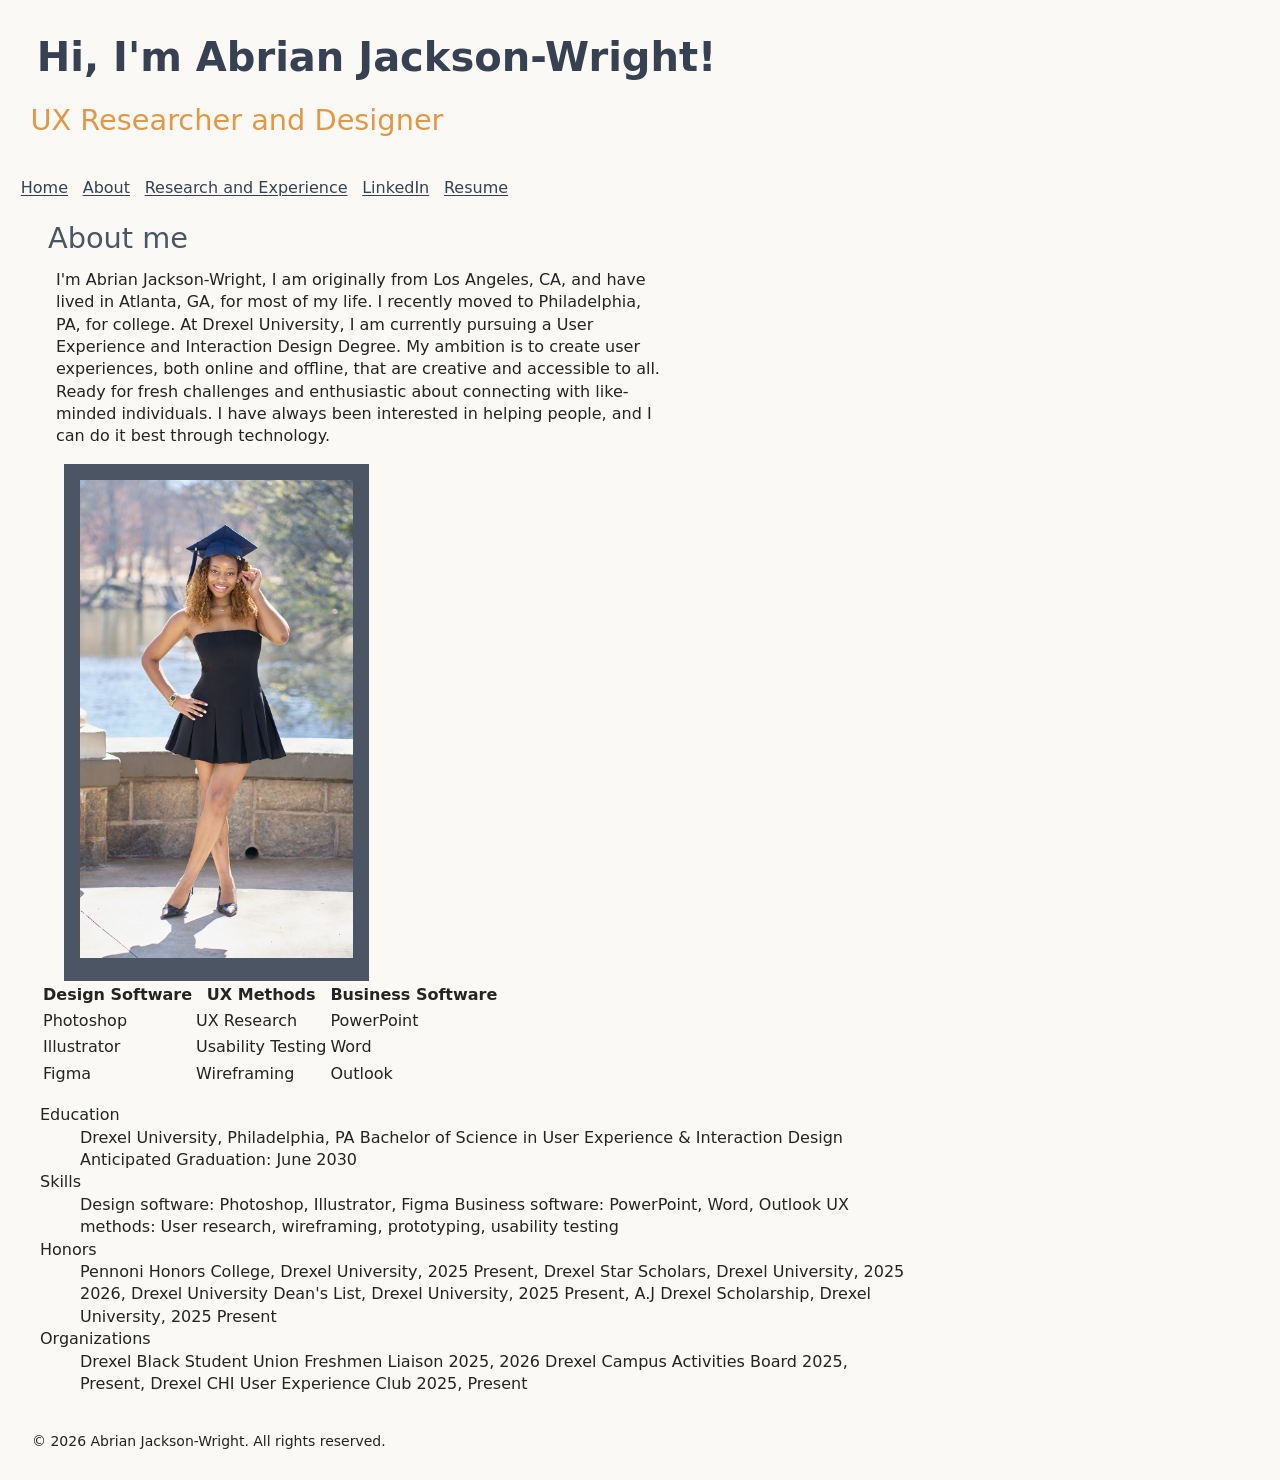
<file: about.html>
<!DOCTYPE html>
<html lang="en">
<head>
    <meta charset="UTF-8">
    <meta name="viewport" content="width=device-width, initial-scale=1.0">
    <title>Abrian Jackson-Wright Portfolio</title>
    <link rel="stylesheet" href="styles/styles.css">
</head>
<body>
<header id="hero">
    <h1>Hi, I'm Abrian Jackson-Wright!</h1>
    <p>UX Researcher and Designer</p>
</header>

<nav aria-label="Primary">
<a href="index.html" >Home</a>
<a href="about.html" >About</a>
<a href="research.html">Research and Experience</a>
<a href="https://www.linkedin.com/in/abrianjacksonwright">LinkedIn</a>
<a href="Resume.pdf">Resume</a>
</nav>

<main>
<h2>About me</h2>
<p>I'm Abrian Jackson-Wright, I am originally from Los Angeles, CA, and have lived in Atlanta, GA, for most of my life. I recently moved to Philadelphia, PA, for college. At Drexel University, I am currently pursuing a User Experience and Interaction Design Degree. 
    My ambition is to create user experiences, both online and offline, that are creative and accessible to all. Ready for fresh challenges and enthusiastic about connecting with like-minded individuals. I have always been interested in helping people, and I can do it best through technology. 
</p>
<section class="about">
    <img src="images/grad.png" alt="Abrian Jackson-Wright professional graduation photo" width="340" height="600">
</section>

<table> 
    <thead> 
    <tr>
    <th scope="col">Design Software</th>
    <th scope="col">UX Methods</th>
    <th scope="col">Business Software</th>
  </tr>
</thead>
<tbody>
  <tr>
    <td>Photoshop</td>
    <td>UX Research</td>
    <td>PowerPoint</td>
  </tr>
  <tr>
    <td>Illustrator</td>
    <td>Usability Testing</td>
    <td>Word</td>
  </tr>
  <tr>
    <td>Figma</td>
    <td>Wireframing</td>
    <td>Outlook</td>
  </tr>
</tbody>
</table>
<dl>
    <dt>Education</dt>
    <dd>Drexel University, Philadelphia, PA
Bachelor of Science in User Experience & Interaction Design
Anticipated Graduation: June 2030</dd>
    <dt>Skills</dt>
    <dd>Design software: Photoshop, Illustrator, Figma
Business software: PowerPoint, Word, Outlook
UX methods: User research, wireframing, prototyping, usability testing</dd>
    <dt>Honors</dt>
    <dd>Pennoni Honors College, Drexel University, 2025 Present, Drexel Star Scholars, Drexel University, 2025 2026, Drexel University
Dean's List, Drexel University, 2025 Present, A.J Drexel Scholarship, Drexel University, 2025 Present</dd>
    <dt>Organizations</dt>
    <dd>Drexel Black Student Union Freshmen Liaison 2025, 2026 Drexel Campus Activities Board 2025, Present, Drexel CHI User
Experience Club 2025, Present</dd>
</dl>

</main>
<footer>
    <p>&copy; 2026 Abrian Jackson-Wright. All rights reserved.</p>
</footer>

</body>
</html>
</file>
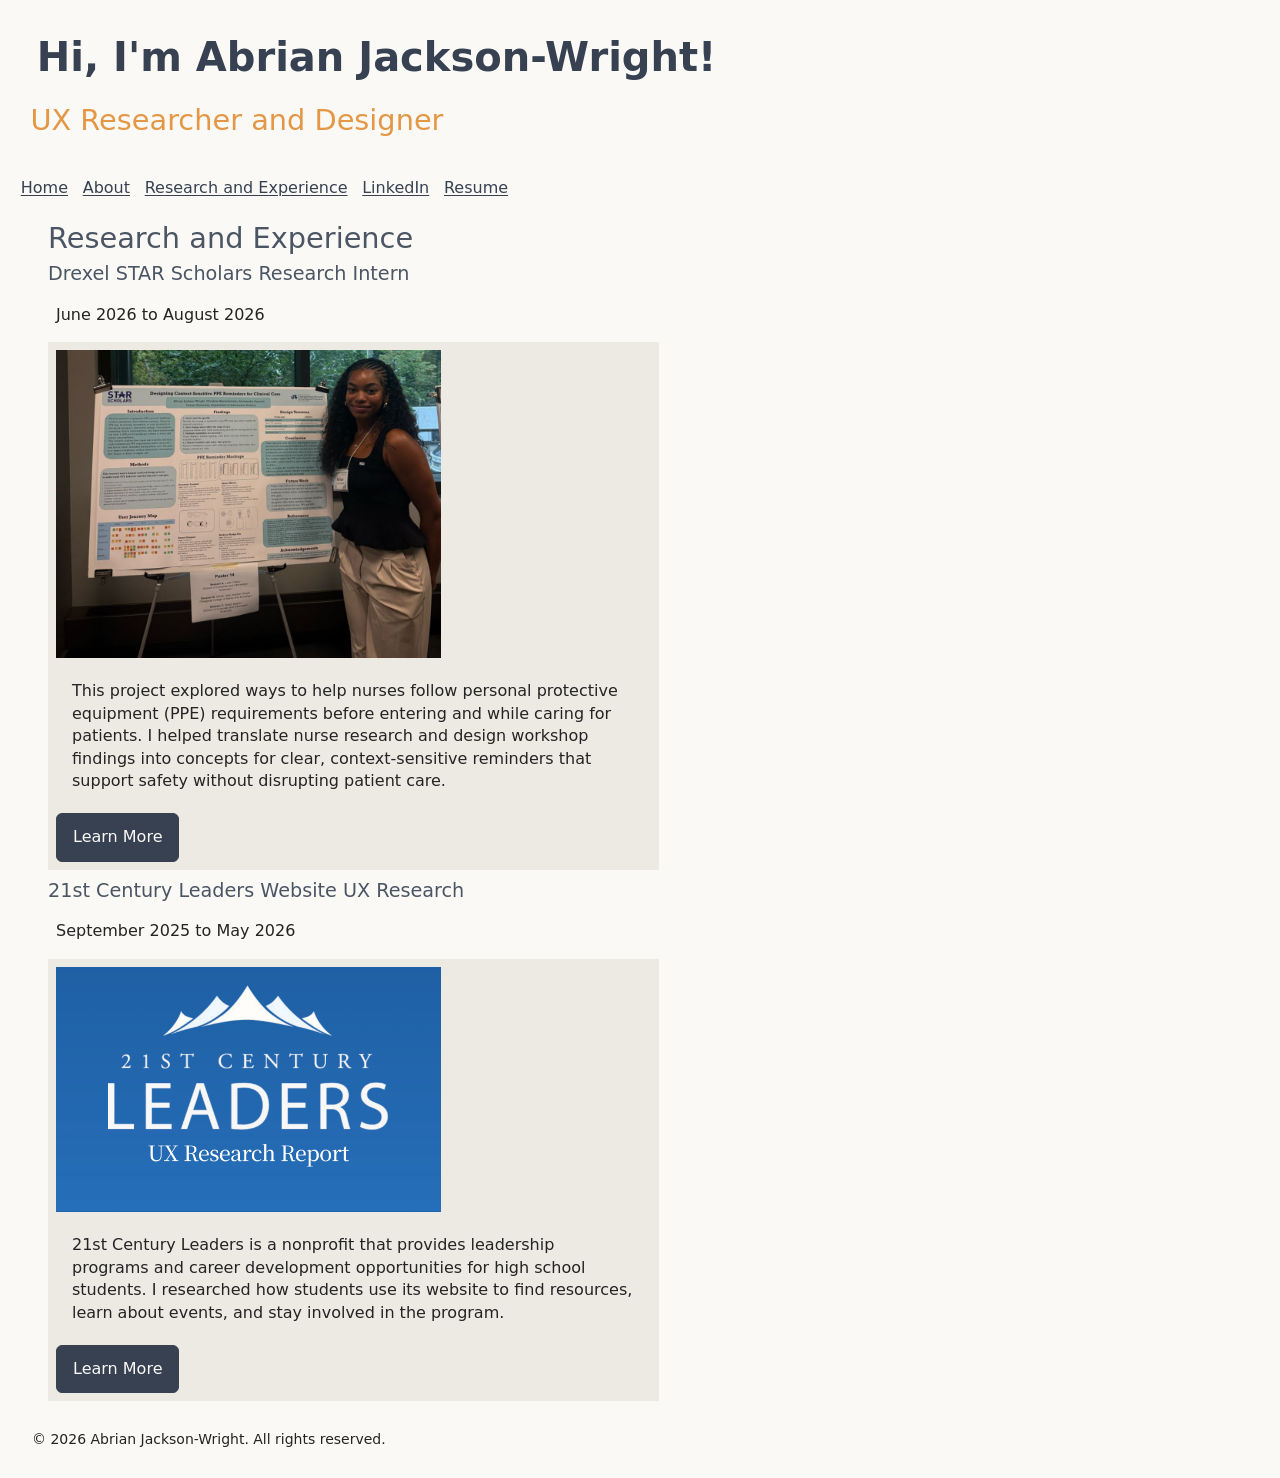
<file: Research.html>
<!DOCTYPE html>
<html lang="en">
<head>
    <meta charset="UTF-8">
    <meta name="viewport" content="width=device-width, initial-scale=1.0">
    <title>Abrian Jackson-Wright Portfolio</title>
    <link rel="stylesheet" href="styles/styles.css">
</head>
<body>
<header id="hero">
    <h1>Hi, I'm Abrian Jackson-Wright!</h1>
    <p>UX Researcher and Designer</p>
</header>

<nav aria-label="Primary">
<a href="index.html">Home</a>
<a href="about.html">About</a>
<a href="research.html">Research and Experience</a>
<a href="https://www.linkedin.com/in/abrianjacksonwright">LinkedIn</a>
<a href="Resume.pdf">Resume</a>
</nav>

<main>
    
<h2>Research and Experience</h2>


<h3>Drexel STAR Scholars Research Intern</h3>

<p>June 2026 to August 2026</p>
<section class="introduction">
    <img src="images/ppe_workphoto.png" alt="A photo of Abrian and the final research project presentation" width="385" height="300">

<p>This project explored ways to help nurses follow personal protective equipment (PPE) requirements before entering and while caring for patients. I helped translate nurse research and design workshop findings into concepts for clear, context-sensitive reminders that support safety without disrupting patient care.</p>

<a class="button" href="starresearch.html">
    Learn More
</a>
</section>

<h3>21st Century Leaders Website UX Research</h3>

<p>September 2025 to May 2026</p>
<section class="introduction">
<img src="images/21stleaders.png" alt="A cover photo for 21st Century Leaders Logo research report" width="385" height="280">

<p>21st Century Leaders is a nonprofit that provides leadership programs and career development opportunities for high school students. I researched how students use its website to find resources, learn about events, and stay involved in the program.</p>

<a class="button" href="21stleaders.html">
    Learn More
</a>
</section>

</main>
<footer>
    <p>&copy; 2026 Abrian Jackson-Wright. All rights reserved.</p>
</footer>

</body>
</html>
</file>
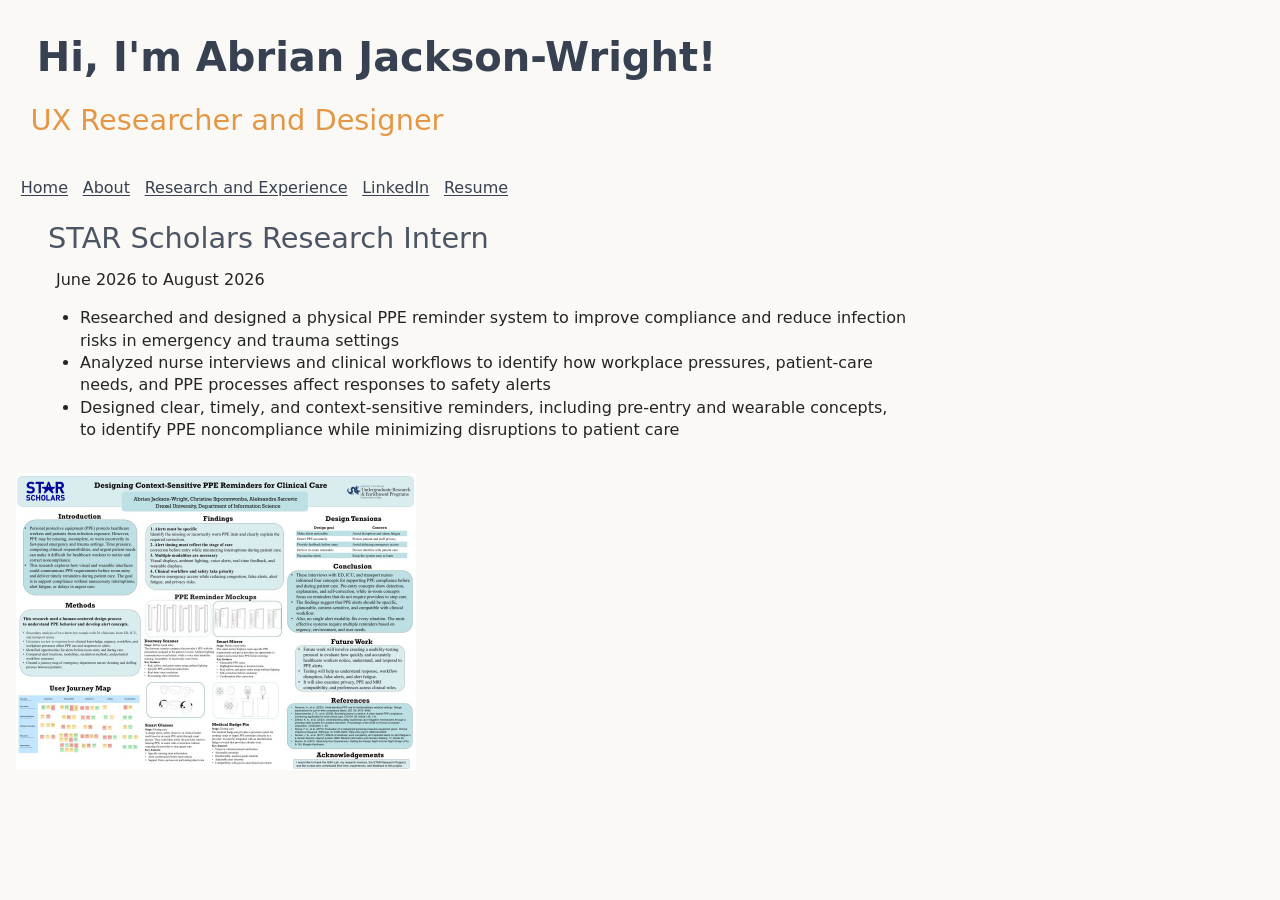
<file: STARResearch.html>
<!DOCTYPE html>
<html lang="en">
<head>
    <meta charset="UTF-8">
    <meta name="viewport" content="width=device-width, initial-scale=1.0">
    <title>Abrian Jackson-Wright Portfolio</title>
    <link rel="stylesheet" href="styles/styles.css">
</head>
<body>
<header id="hero">
    <h1>Hi, I'm Abrian Jackson-Wright!</h1>
    <p>UX Researcher and Designer</p>
</header>

<nav aria-label="Primary">
<a href="index.html">Home</a>
<a href="about.html">About</a>
<a href="research.html">Research and Experience</a>
<a href="https://www.linkedin.com/in/abrianjacksonwright">LinkedIn</a>
<a href="Resume.pdf">Resume</a>
</nav>
<main>
    <h2>STAR Scholars Research Intern</h2>
    <p>June 2026 to August 2026</p>
    <ul>
        <li> Researched and designed a physical PPE reminder system to improve compliance and reduce infection risks in emergency
        and trauma settings</li>
        <li>Analyzed nurse interviews and clinical workflows to identify how workplace pressures, patient-care needs, and PPE
        processes affect responses to safety alerts </li>
        <li>Designed clear, timely, and context-sensitive reminders, including pre-entry and wearable concepts, to identify PPE
        noncompliance while minimizing disruptions to patient care</li>
    </ul>
</main>

<img src="images/ppe_work.png" alt="Research poster presenting a PPE reminder
     system designed for nurses in emergency care" width="400" height="300">
</file>
<file: styles/styles.css>
/* Design Tokens */
:root {
    --background-color: #FAF9F6;
    --text-color: #242424;
    --primary-color: #374151;
    --secondary-color: #4B5563;
    --extra-color: #e49745;
    --tertiary-color: #EDEAE4;
    --link-color: #374151;
    --hover-color: #476083;
    --focus-color: #111827;

    --font-smaller: 0.875rem;
    --font-body: 1rem;
    --font-h2: 1.8rem;
    --font-h1: 2.5rem;
    --font-h3: 1.2rem;
}
* {
    box-sizing: border-box;
}

/* type selectors */
body {
    /* body selector for whole page */
    background-color: var(--background-color);
    color: var(--text-color);
    font-size: var(--font-body);
    line-height: 1.4;
    font-weight: 400;
    margin: 0rem;
    padding: 1rem;

    font-family:
	    system-ui,
		-apple-system,
		BlinkMacSystemFont,
		'Segoe UI',
		Roboto,
		sans-serif;
}

h1 {
    /* h1 selector for main headings */
    color: var(--primary-color);
    font-size: var(--font-h1);
    font-weight: 700;
    line-height: 1.0;
    margin: 0.4rem;
    

}   

h2 {
    /* h2 selector for subheadings */
    color: var(--secondary-color);
    font-size: var(--font-h2);
    font-weight: 400;
    line-height: 1.0;
    margin: 0.5rem;

}
h3 {
    /* h3 selector for subheadings */
    color: var(--secondary-color);
    font-size: var(--font-h3);
    font-weight: 200;
    line-height: 1.4;
    margin: 0.5rem;

}


/* combinator selectors */
main {
    /* main content column */
    max-width: 900px;
    margin-inline: auto;
    padding: 0.5rem 1rem;
    margin: 0.5rem;
}
main p {
    /* main p selector for paragraphs within the main content */
    color: var(--text-color);
    font-size: var(--font-body);
    max-width: 60ch;
    margin: 1rem;

   
}

nav a {
    /* nav a selector for links within the navigation */
   color: var(--link-color);
    padding: 0.2rem;
    margin: 0.1rem;
    
}

/* interactive states */

nav a:hover {
    /* links within the navigation when hovered */
    color: var( --extra-color);
    font-size: var(--font-body);
}

nav a:focus-visible {
    /* links within the navigation when focused */
    color: var(--focus-color);
    font-size: var(--font-body);
    line-height: 1.3;
    outline: 2px solid var(--focus-color);
    outline-offset: 2px;
    font-weight: 400;
    
}
.button {
    background-color: var(--primary-color);
    color: var(--background-color);
    padding: 0.75rem 1rem;
    border: 1px solid var(--primary-color);
    border-radius: 6px;
    text-decoration: none;
    margin-top: 0.3rem;
    display: inline-block;
    
}

.button:hover {
    background-color: var(--hover-color);
    color: var(--background-color);
}

.button:focus-visible {
    outline: 2px solid var(--focus-color);
    outline-offset: 2px;
}
footer p {
    /* footer p selector for paragraphs within the footer */
    color: var(--text-color);
    font-size: var(--font-smaller);
    line-height: 1.2;
    font-weight: 300;
    margin-inline: 1rem;
    
}


/* class selectors */

.introduction {
 /* introduction section on home page */
 background-color: var(--tertiary-color);
 padding: 0.5rem;
 margin: 0.5rem;
 max-width: 60ch;
 height: auto;



    
}
.about {
 /* about section on about page */
 background-color: var(--secondary-color);
 margin-inline: 1.5rem;
    padding: 1rem;
    max-width: 30ch;
    height: auto;
}

/* id selectors */

#hero {
    /* header with my name */
    color: var( --extra-color);
    font-size: var(--font-h2);
    line-height: 1.0;
    font-weight: 400;
    margin: 0.5rem;
    padding: 0.4rem;
    
}
.visually-hidden {
    /* visually hidden class for accessibility */
    position: absolute;
    width: 1px;
    height: 1px;
    padding: 0;
    margin: -1px;
    overflow: hidden;
    clip: rect(0, 0, 0, 0);
    border: 0;
}

img {
    max-width: 100%;
    height: auto;
}
</file>
